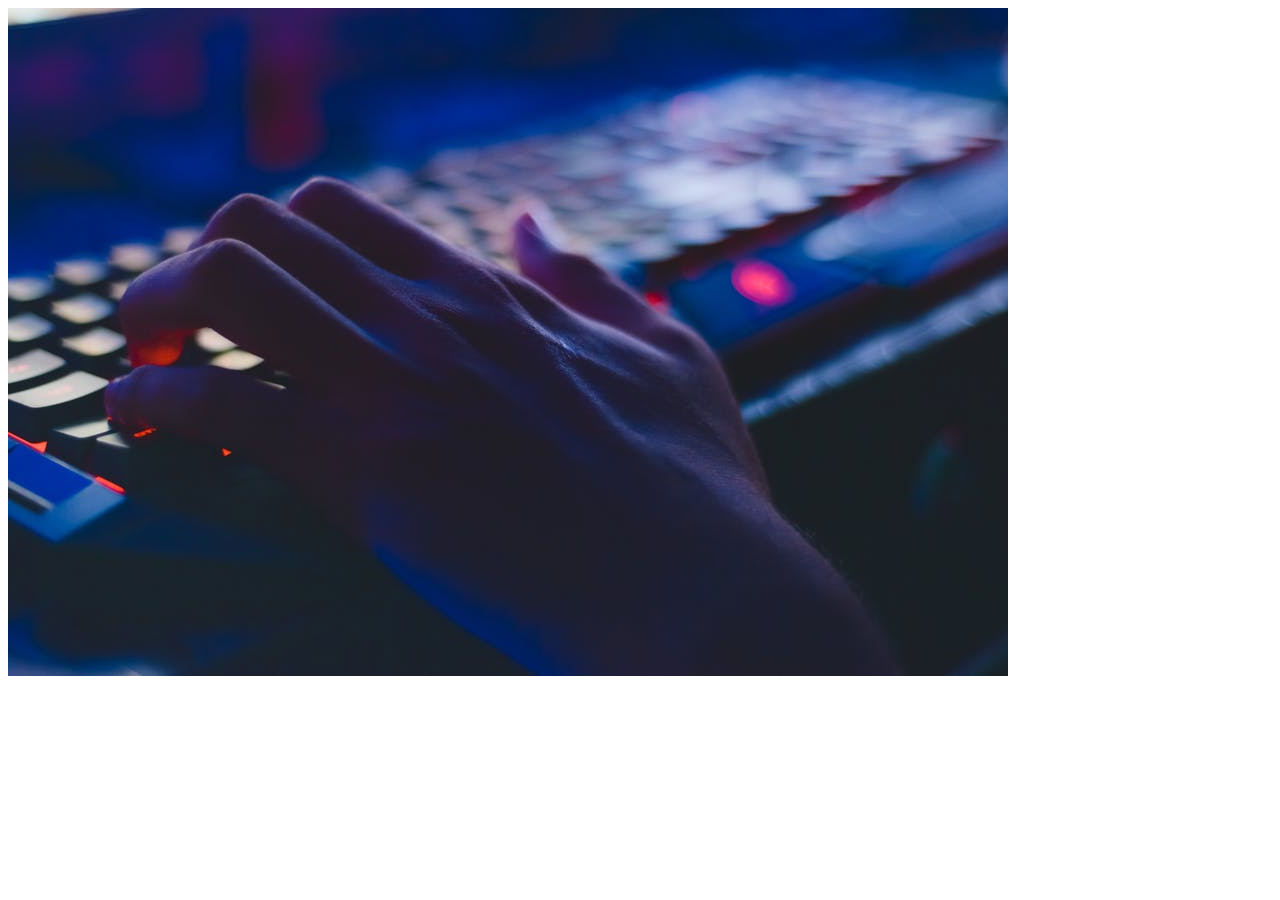
<file: tAss.html>
<!DOCTYPE html>
<html>
<html lang="en">
    <style>
        .img{
            width: 100px;
    height: 90px;
        }
        .img2{
            margin-left:50%;
          
        }
    </style>
    <body>
        <div class="img1"><img src="f1.jpeg" alt=""></div>
        
        <div class="tab1"><table></table></div>
    </body>
    </html>
</file>
